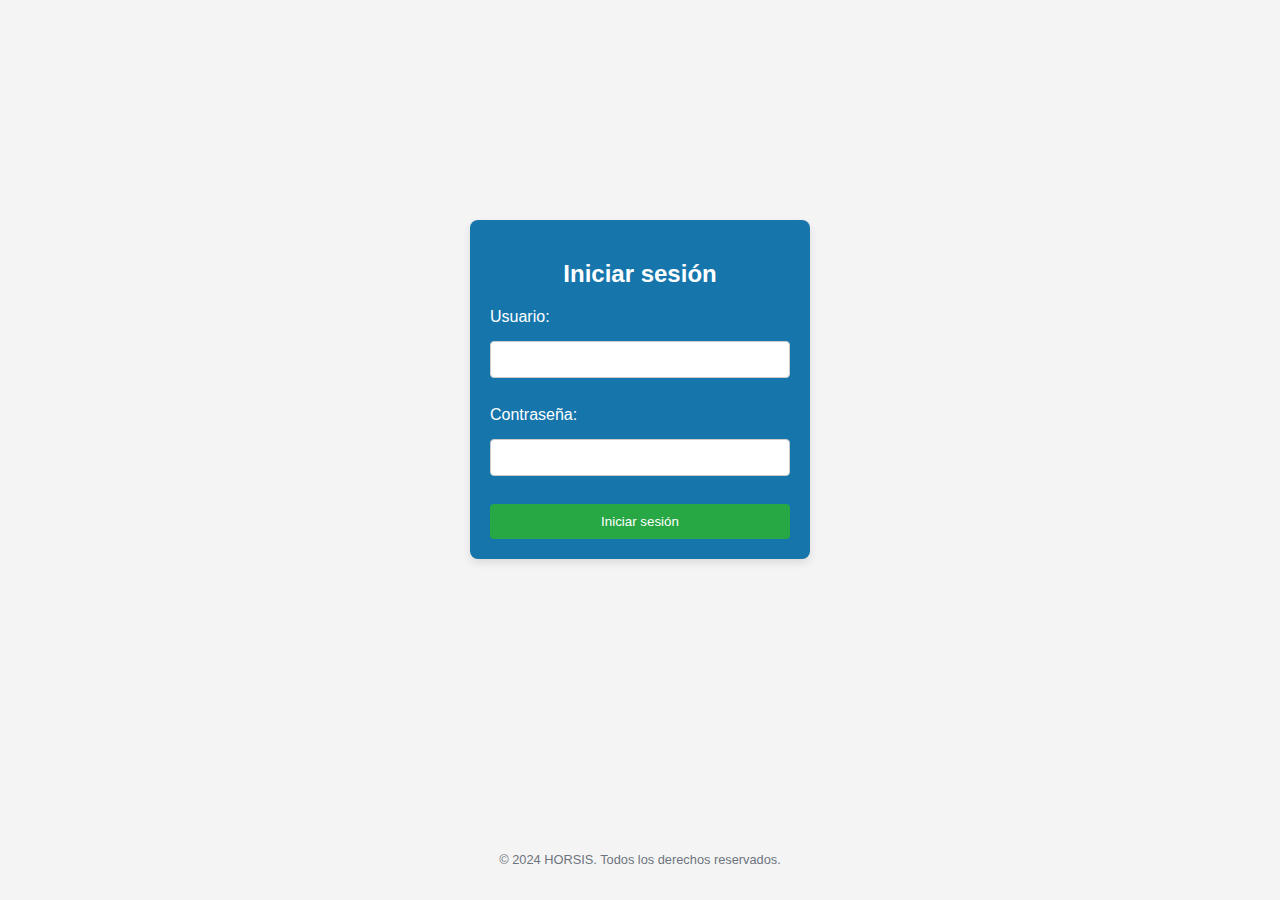
<file: Prueba/Login/index.html>
<!DOCTYPE html>
<html lang="es">
<head>
    <meta charset="UTF-8">
    <meta name="viewport" content="width=device-width, initial-scale=1.0">
    <title>Inicio de Sesión</title>
    <link rel="stylesheet" href="index.css"> <!-- Enlazar el archivo CSS -->
</head>
<body>
    <div class="container">
        <h2>Iniciar sesión</h2>
        <form action="index.php" method="post"> <!-- El formulario ahora envía datos al archivo PHP -->
            <label for="username">Usuario:</label>
            <input type="text" id="username" name="username" required><br>
            <label for="password">Contraseña:</label>
            <input type="password" id="password" name="password" required><br>
            <input type="submit" value="Iniciar sesión">
        </form>
    </div>
    <div class="footer">
        <p>&copy; 2024 HORSIS. Todos los derechos reservados.</p>
    </div>
</body>
</html>

<!DOCTYPE html>
<html lang="es">
<head>
    <meta charset="UTF-8">
    <meta name="viewport" content="width=device-width, initial-scale=1.0">
    <title>Página de Bienvenida</title>
    <script>
        window.onload = function() {
            alert("¡Gracias por utilizar horsis!");
        };
    </script>
</head>
</html>
</file>
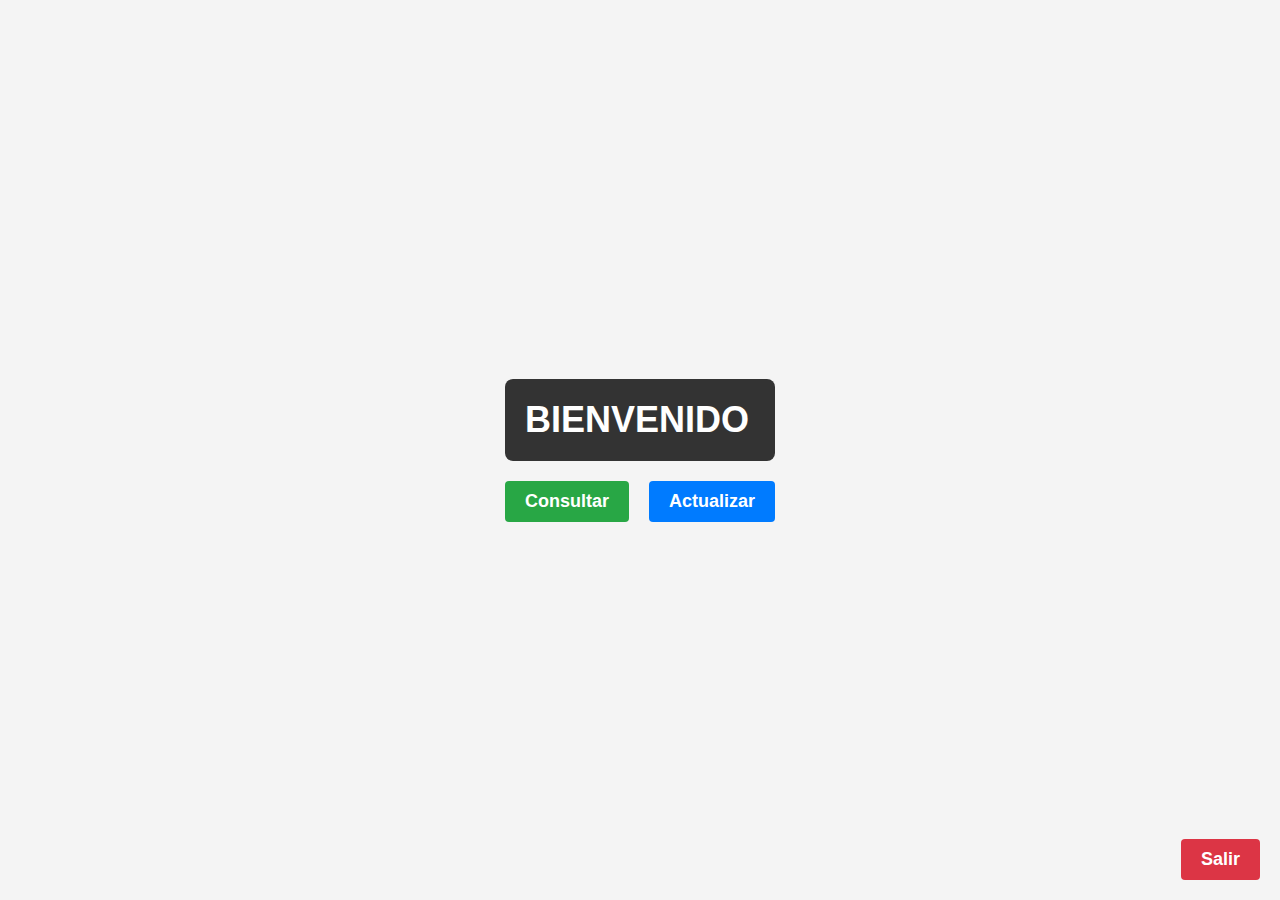
<file: Prueba/consulta/gestion.html>
<!DOCTYPE html>
<html lang="es">
<head>
    <meta charset="UTF-8">
    <meta name="viewport" content="width=device-width, initial-scale=1.0">
    <title>Gestión</title>
    <link rel="stylesheet" href="gestion.css"> <!-- Enlace al archivo CSS -->
</head>
<body>
    <a href="/prueba/login/index.html" class="button button-logout">Salir</a>

    <div class="container">
        <div class="welcome-message">Bienvenido</div>

        <div class="button-container">
            <a href="welcome.html" class="button button-consult">Consultar</a>
            <a href="welcomed.html" class="button button-update">Actualizar</a>
        </div>
        
    </div>
</body>
</html>
</file>
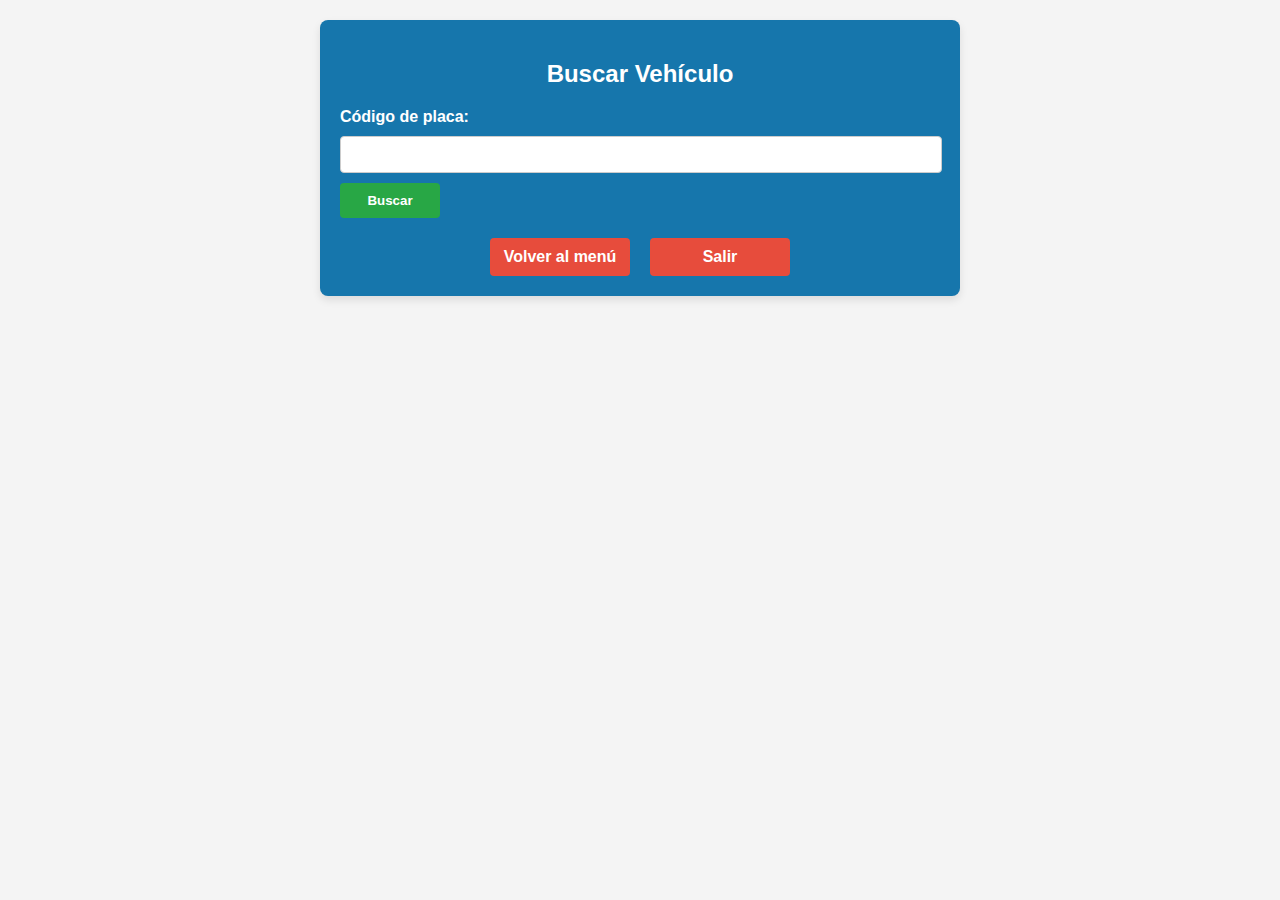
<file: Prueba/consulta/welcome.html>
<!DOCTYPE html>
<html lang="es">
<head>
    <meta charset="UTF-8">
    <meta name="viewport" content="width=device-width, initial-scale=1.0">
    <title>Buscar Vehículo</title>
    <link rel="stylesheet" href="welcome.css"> <!-- Enlace al archivo CSS -->
</head>
<body>
    <div class="container">
        <h2>Buscar Vehículo</h2>
        <form action="welcome.php" method="post"> <!-- Cambiado a welcome.php para procesar el formulario -->
            <label for="plate">Código de placa:</label>
            <input type="text" id="plate" name="plate" required>
            <input type="submit" value="Buscar">
        </form>
        <div class="button-container">
            <a href="gestion.html" class="button-back">Volver al menú</a>
            <a href="/prueba/login/index.html" class="button-logout">Salir</a>
        </div>
    </div>
</body>
</html>
</file>
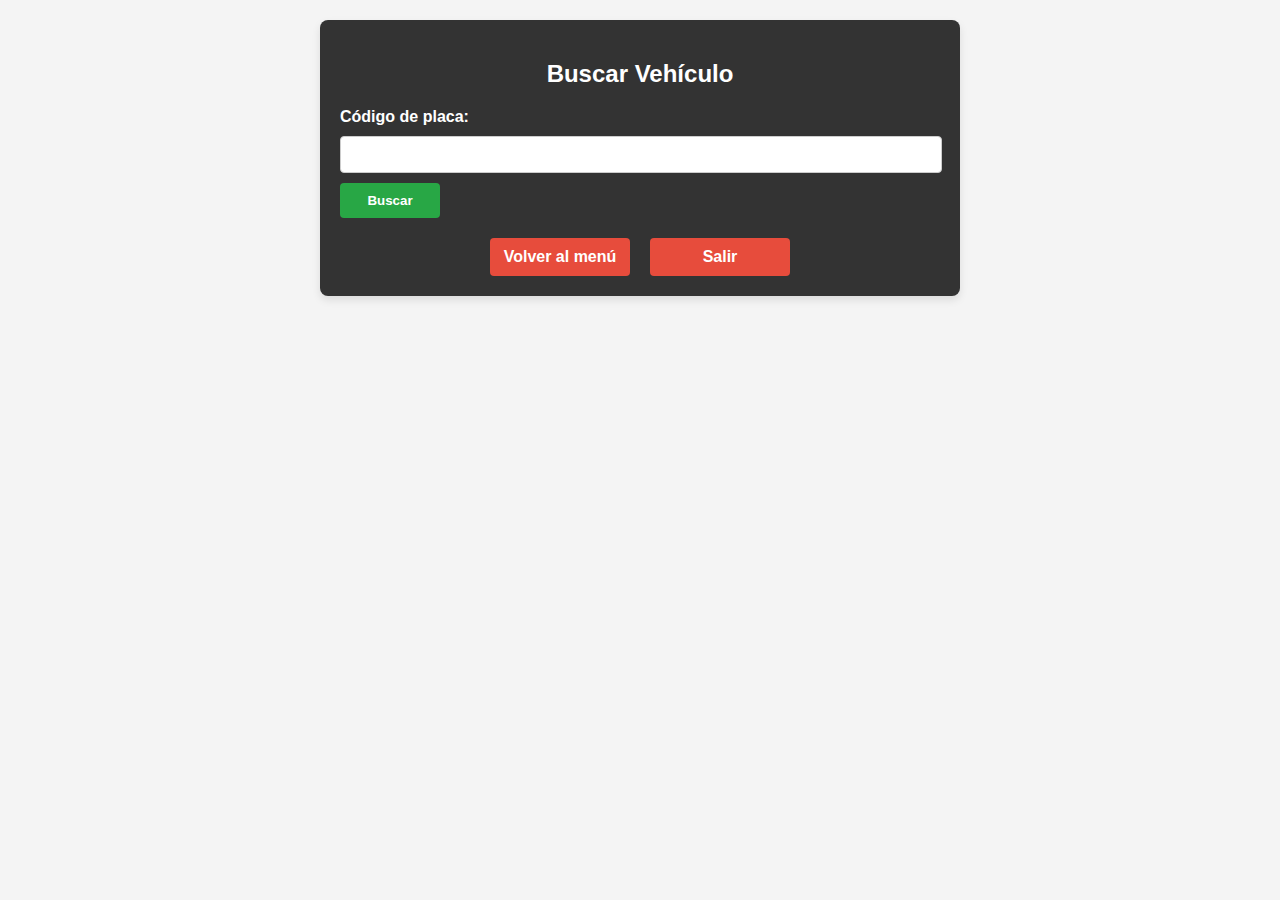
<file: Prueba/consulta/welcomed.html>
<!DOCTYPE html>
<html lang="es">
<head>
    <meta charset="UTF-8">
    <meta name="viewport" content="width=device-width, initial-scale=1.0">
    <title>Buscar Vehículo</title>
    <link rel="stylesheet" href="welcomed.css"> <!-- Enlace al archivo CSS -->
</head>
<body>
    <div class="container">
        <h2>Buscar Vehículo</h2>
        <form action="welcomed.php" method="post">
            <label for="plate">Código de placa:</label>
            <input type="text" id="plate" name="plate" required>
            <input type="submit" value="Buscar">
        </form>
        <div class="button-container">
            <a href="gestion.html" class="button-back">Volver al menú</a>
            <a href="/prueba/login/index.html" class="button-logout">Salir</a>
        </div>
    </div>
</body>
</html>
</file>
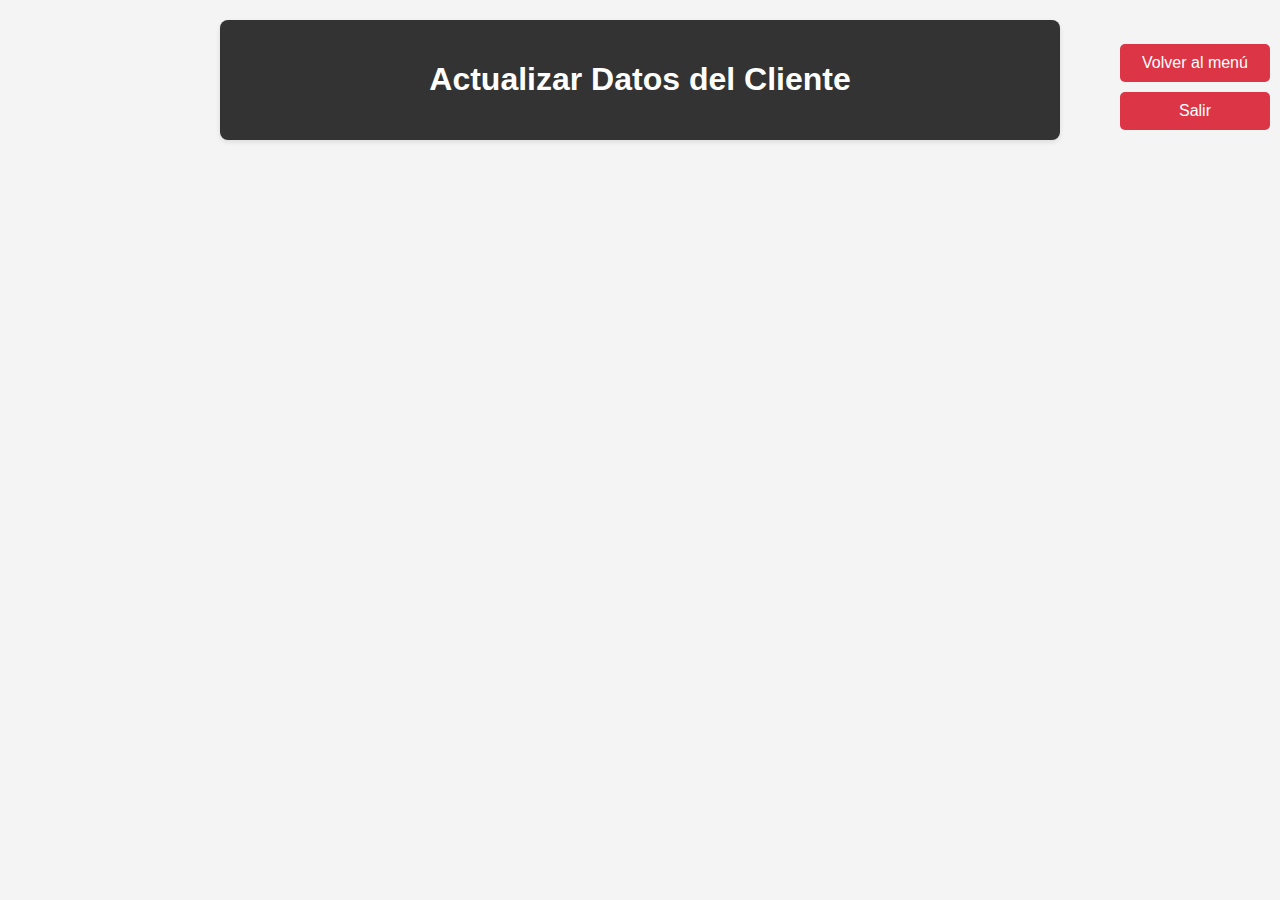
<file: Prueba/documentacion/actualizar.html>
<!DOCTYPE html>
<html lang="es">
<head>
    <meta charset="UTF-8">
    <meta name="viewport" content="width=device-width, initial-scale=1.0">
    <title>Actualizar Datos del Cliente</title>
    <link rel="stylesheet" href="actualizar.css">
</head>
<body>
    <div class="container">
        <h1>Actualizar Datos del Cliente</h1>
        <!-- El contenido PHP generado dinámicamente será insertado aquí -->
    </div>

    <div class="btn-container">
        <a href="/prueba/consulta/gestion.php" class="btn-menu">Volver al menú</a>
        <a href="/prueba/login/index.php" class="btn-menu">Salir</a>
    </div>
</body>
</html>
</file>
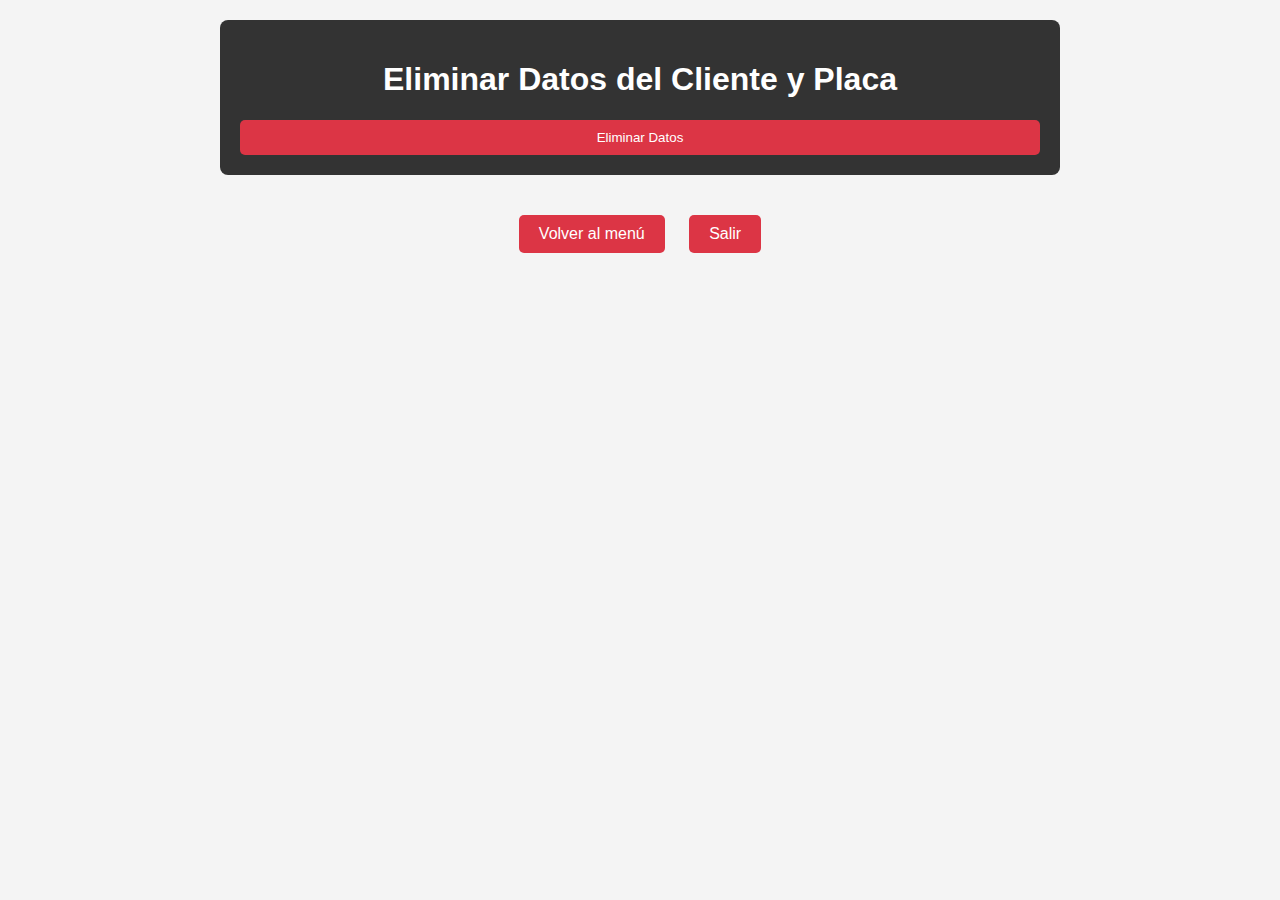
<file: Prueba/documentacion/eliminar.html>
<!DOCTYPE html>
<html lang="es">
<head>
    <meta charset="UTF-8">
    <meta name="viewport" content="width=device-width, initial-scale=1.0">
    <title>Eliminar Datos del Cliente y Placa</title>
    <link rel="stylesheet" href="eliminar.css">
</head>
<body>
    <div class="container">
        <h1>Eliminar Datos del Cliente y Placa</h1>
        <form action="eliminar.php" method="post">
            <input type="submit" value="Eliminar Datos">
        </form>
    </div>

    <div class="button-container">
        <a href="/prueba/consulta/gestion.html">Volver al menú</a>
        <a href="/prueba/login/index.html">Salir</a>
    </div>
</body>
</html>
</file>
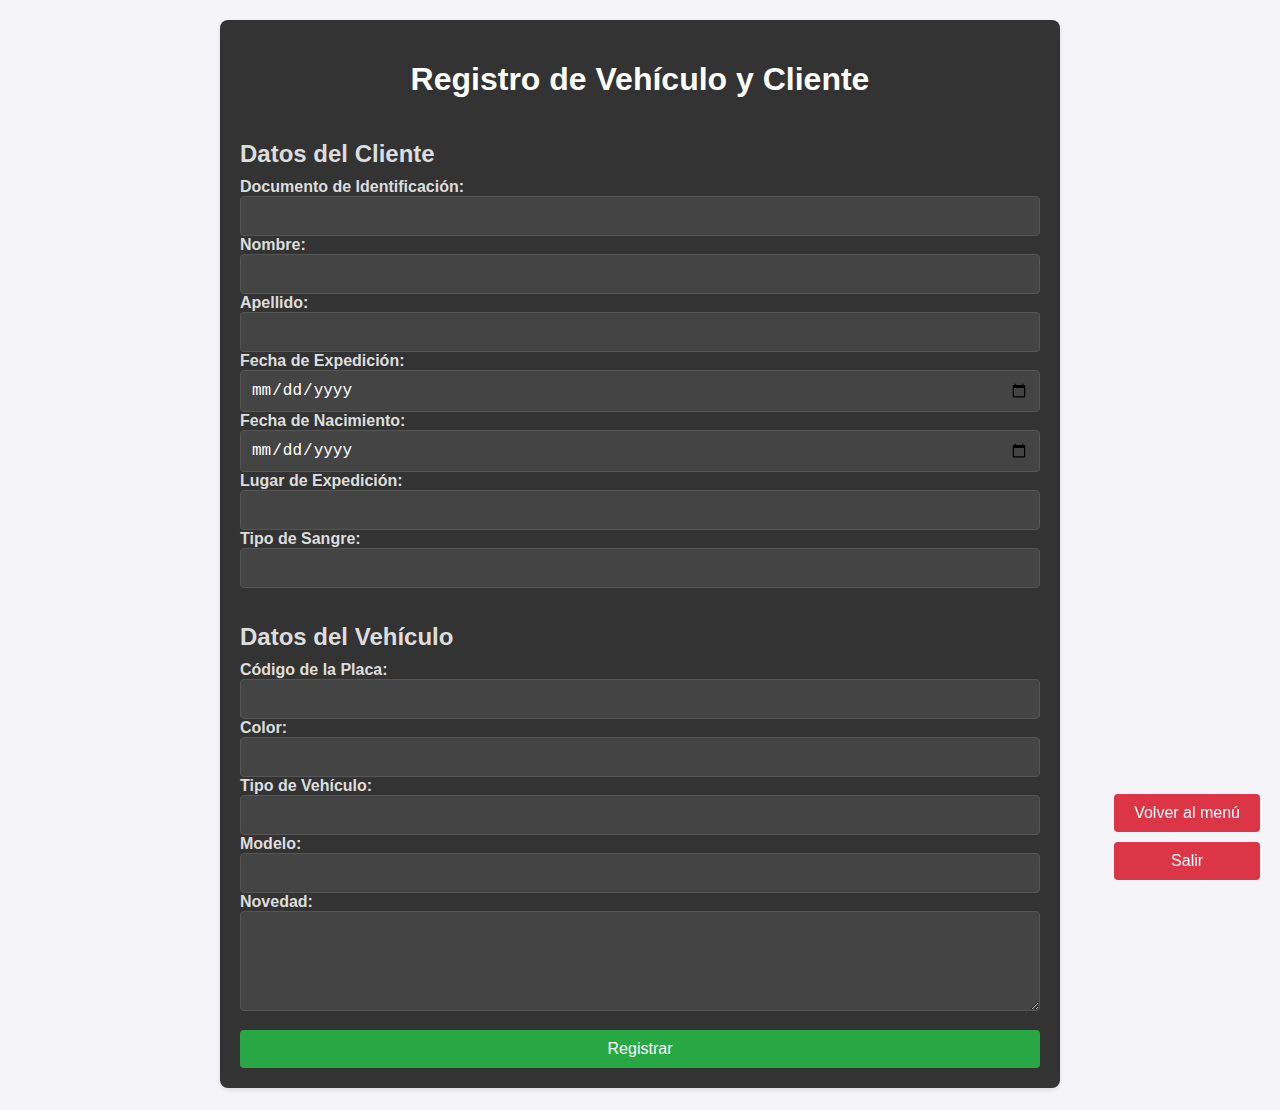
<file: Prueba/documentacion/insertar.html>
<!DOCTYPE html>
<html lang="es">
<head>
    <meta charset="UTF-8">
    <meta name="viewport" content="width=device-width, initial-scale=1.0">
    <title>Formulario de Registro de Vehículos y Clientes</title>
    <link rel="stylesheet" href="insertar.css">
</head>
<body>
    <div class="container">
        <h1>Registro de Vehículo y Cliente</h1>

        <form action="insertar.php" method="POST">
            <div class="form-group">
                <h2>Datos del Cliente</h2>
                <label for="DOCUMENTO_ID">Documento de Identificación:</label>
                <input type="text" id="DOCUMENTO_ID" name="DOCUMENTO_ID" required>

                <label for="NOMBRE">Nombre:</label>
                <input type="text" id="NOMBRE" name="NOMBRE" required>

                <label for="APELLIDO">Apellido:</label>
                <input type="text" id="APELLIDO" name="APELLIDO" required>

                <label for="FECHA_EXPE">Fecha de Expedición:</label>
                <input type="date" id="FECHA_EXPE" name="FECHA_EXPE" required>

                <label for="FECHA_NACI">Fecha de Nacimiento:</label>
                <input type="date" id="FECHA_NACI" name="FECHA_NACI" required>

                <label for="LUGAR_EXPE">Lugar de Expedición:</label>
                <input type="text" id="LUGAR_EXPE" name="LUGAR_EXPE" required>

                <label for="TIPO_SANG">Tipo de Sangre:</label>
                <input type="text" id="TIPO_SANG" name="TIPO_SANG" required>
            </div>

            <div class="form-group">
                <h2>Datos del Vehículo</h2>
                <label for="CODIGO">Código de la Placa:</label>
                <input type="text" id="CODIGO" name="CODIGO" required>

                <label for="COLOR">Color:</label>
                <input type="text" id="COLOR" name="COLOR" required>

                <label for="TIPO">Tipo de Vehículo:</label>
                <input type="text" id="TIPO" name="TIPO" required>

                <label for="MODELO">Modelo:</label>
                <input type="text" id="MODELO" name="MODELO" required>

                <label for="NOVEDAD">Novedad:</label>
                <textarea id="NOVEDAD" name="NOVEDAD"></textarea>
            </div>

            <input type="submit" value="Registrar">
        </form>
    </div>

    <div class="button-container">
        <a class="btn-menu" href="/Prueba/consulta/gestion.html">Volver al menú</a>
        <a class="btn-exit" href="/prueba/login/index.html">Salir</a>
    </div>
</body>
</html>
</file>
<file: Prueba/Login/index.css>
body {
    font-family: Arial, sans-serif;
    background-color: #f4f4f4;
    margin: 0;
    padding: 0;
    display: flex;
    flex-direction: column;
    min-height: 100vh;
}

.container {
    background-color: #1676AC; /* Azul para el recuadro */
    border-radius: 8px;
    padding: 20px;
    box-shadow: 0 4px 8px rgba(0, 0, 0, 0.1);
    width: 300px;
    margin: auto;
    margin-top: auto;
    margin-bottom: 40px; /* Espacio adicional para que el recuadro no toque el pie de página */
}

h2 {
    text-align: center;
    color: #ffffff; /* Blanco para el texto del título */
}

form {
    display: flex;
    flex-direction: column;
}

label {
    color: #ffffff;
    margin-bottom: 5px;
}

input[type="text"],
input[type="password"],
input[type="email"] {
    margin: 10px 0;
    padding: 10px;
    border: 1px solid #ccc;
    border-radius: 4px;
}

input[type="submit"] {
    background-color: #28a745; /* Verde para el botón */
    color: white;
    border: none;
    padding: 10px;
    border-radius: 4px;
    cursor: pointer;
}

input[type="submit"]:hover {
    background-color: #218838; /* Verde más oscuro al pasar el cursor */
}

.footer {
    text-align: center;
    padding: 20px 0;
    background-color: #f4f4f4;
    color: #6c757d; /* Gris claro */
    font-size: 0.8em;
    margin-top: auto;
    width: 100%;
}
</file>
<file: Prueba/consulta/gestion.css>
body {
    font-family: Arial, sans-serif;
    background-color: #f4f4f4;
    margin: 0;
    padding: 0;
    display: flex;
    flex-direction: column;
    align-items: center;
    justify-content: center;
    height: 100vh;
    position: relative; /* Necesario para posicionar el botón de salir en la esquina */
}

.welcome-message {
    font-size: 36px;
    font-weight: bold;
    color: #ffffff; /* Blanco para el texto del mensaje */
    background-color: #333333; /* Gris oscuro para el fondo del mensaje */
    padding: 20px;
    border-radius: 8px;
    margin-bottom: 20px;
    text-transform: uppercase;
}

.button-container {
    display: flex;
    justify-content: center;
    gap: 20px; /* Espacio entre los botones */
}

.button {
    display: block;
    padding: 10px 20px;
    text-align: center;
    color: white;
    border: none;
    border-radius: 4px;
    cursor: pointer;
    text-decoration: none;
    font-weight: bold;
    font-size: 18px;
}

.button-consult {
    background-color: #28a745; /* Verde para el botón Consultar */
}

.button-consult:hover {
    background-color: #218838; /* Verde más oscuro al pasar el cursor */
}

.button-update {
    background-color: #007bff; /* Azul para el botón Actualizar */
}

.button-update:hover {
    background-color: #0056b3; /* Azul más oscuro al pasar el cursor */
}

.button-logout {
    position: absolute; /* Posiciona el botón en la esquina inferior derecha */
    bottom: 20px;
    right: 20px;
    background-color: #dc3545; /* Rojo para el botón Salir */
    text-decoration: none;
    padding: 10px 20px;
    border-radius: 4px;
    font-weight: bold;
    color: white;
    font-size: 18px;
}

.button-logout:hover {
    background-color: #c82333; /* Rojo más oscuro al pasar el cursor */
}
</file>
<file: Prueba/consulta/welcome.css>
body {
    font-family: Arial, sans-serif;
    background-color: #f4f4f4;
    margin: 0;
    padding: 0;
    display: flex;
    flex-direction: column;
    min-height: 100vh;
}

.container {
    background-color: #1676AC; /* Azul para el recuadro */
    border-radius: 8px;
    padding: 20px;
    box-shadow: 0 4px 8px rgba(0, 0, 0, 0.1);
    width: 80%;
    max-width: 600px;
    margin: 20px auto;
}

h2 {
    text-align: center;
    color: #ffffff; /* Blanco para el texto del título */
}

form {
    display: flex;
    flex-direction: column;
    align-items: flex-start; /* Alinea los elementos del formulario a la izquierda */
}

label {
    margin-bottom: 10px;
    color: #ffffff;
    font-weight: bold;
}

input[type="text"] {
    padding: 10px;
    border: 1px solid #ccc;
    border-radius: 4px;
    width: calc(100% - 20px); /* Ajusta el ancho del campo de texto */
    max-width: 4000px; /* Limita el ancho máximo */
    margin-bottom: 10px;
}

input[type="submit"] {
    background-color: #28a745; /* Verde para el botón */
    color: white;
    border: none;
    padding: 10px;
    border-radius: 4px;
    cursor: pointer;
    width: 100px; /* Ancho fijo para el botón */
    font-weight: bold;
}

input[type="submit"]:hover {
    background-color: #218838; /* Verde más oscuro al pasar el cursor */
}

.button-container {
    display: flex;
    justify-content: center; /* Centra los botones */
    gap: 20px; /* Espacio entre los botones */
    margin-top: 20px;
}

.button-logout, .button-back {
    display: block;
    padding: 10px;
    text-align: center;
    color: white;
    border: none;
    border-radius: 4px;
    cursor: pointer;
    text-decoration: none;
    font-weight: bold;
    width: 120px; /* Ancho fijo para los botones */
}

.button-logout {
    background-color: #e74c3c; /* Rojo para el botón de salir */
}

.button-logout:hover {
    background-color: #c0392b; /* Rojo más oscuro al pasar el cursor */
}

.button-back {
    background-color: #e74c3c; /* Rojo para el botón de volver al menú */
}

.button-back:hover {
    background-color: #c0392b; /* Rojo más oscuro al pasar el cursor */
}

.footer {
    text-align: center;
    padding: 20px 0;
    background-color: #f4f4f4;
    color: #6c757d; /* Gris claro */
    font-size: 0.8em;
    margin-top: auto;
    width: 100%;
}
</file>
<file: Prueba/consulta/welcomed.css>
body {
    font-family: Arial, sans-serif;
    background-color: #f4f4f4;
    margin: 0;
    padding: 0;
    display: flex;
    flex-direction: column;
    min-height: 100vh;
}

.container {
    background-color: #333333; /* Azul para el recuadro */
    border-radius: 8px;
    padding: 20px;
    box-shadow: 0 4px 8px rgba(0, 0, 0, 0.1);
    width: 80%;
    max-width: 600px;
    margin: 20px auto;
}

h2 {
    text-align: center;
    color: #ffffff; /* Blanco para el texto del título */
}

form {
    display: flex;
    flex-direction: column;
    align-items: flex-start; /* Alinea los elementos del formulario a la izquierda */
}

label {
    margin-bottom: 10px;
    color: #ffffff;
    font-weight: bold;
}

input[type="text"] {
    padding: 10px;
    border: 1px solid #ccc;
    border-radius: 4px;
    width: calc(100% - 20px); /* Ajusta el ancho del campo de texto */
    max-width: 4000px; /* Limita el ancho máximo */
    margin-bottom: 10px;
}

input[type="submit"] {
    background-color: #28a745; /* Verde para el botón */
    color: white;
    border: none;
    padding: 10px;
    border-radius: 4px;
    cursor: pointer;
    width: 100px; /* Ancho fijo para el botón */
    font-weight: bold;
}

input[type="submit"]:hover {
    background-color: #218838; /* Verde más oscuro al pasar el cursor */
}

.button-container {
    display: flex;
    justify-content: center; /* Centra los botones */
    gap: 20px; /* Espacio entre los botones */
    margin-top: 20px;
}

.button-logout, .button-back {
    display: block;
    padding: 10px;
    text-align: center;
    color: white;
    border: none;
    border-radius: 4px;
    cursor: pointer;
    text-decoration: none;
    font-weight: bold;
    width: 120px; /* Ancho fijo para los botones */
}

.button-logout {
    background-color: #e74c3c; /* Rojo para el botón de salir */
}

.button-logout:hover {
    background-color: #c0392b; /* Rojo más oscuro al pasar el cursor */
}

.button-back {
    background-color: #e74c3c; /* Rojo para el botón de volver al menú */
}

.button-back:hover {
    background-color: #c0392b; /* Rojo más oscuro al pasar el cursor */
}

.footer {
    text-align: center;
    padding: 20px 0;
    background-color: #f4f4f4;
    color: #6c757d; /* Gris claro */
    font-size: 0.8em;
    margin-top: auto;
    width: 100%;
}
</file>
<file: Prueba/documentacion/actualizar.css>
body {
    font-family: Arial, sans-serif;
    background-color: #f4f4f4;
    margin: 0;
    padding: 0;
    position: relative;
}

.container {
    max-width: 800px;
    margin: 20px auto;
    padding: 20px;
    background: #333333;
    color: #fff;
    border-radius: 8px;
    box-shadow: 0 2px 5px rgba(0, 0, 0, 0.1);
}

h1 {
    color: #fff;
    text-align: center;
}

h3 {
    color: #fff;
}

form {
    margin-top: 20px;
}

label {
    display: block;
    margin: 10px 0 5px;
    color: #ddd;
}

input[type="text"], input[type="date"], textarea {
    width: calc(100% - 16px);
    padding: 8px;
    margin-bottom: 10px;
    border: 1px solid #666;
    border-radius: 4px;
    background-color: #444;
    color: #fff;
}

input[type="submit"] {
    width: calc(100% - 16px);
    background-color: #007bff;
    color: white;
    border: none;
    padding: 10px;
    border-radius: 5px;
    cursor: pointer;
    box-sizing: border-box;
}

input[type="submit"]:hover {
    background-color: #0056b3;
}

.btn-container {
    position: absolute;
    bottom: 10px;
    right: 10px;
    display: flex;
    flex-direction: column;
    gap: 10px;
}

.btn-menu {
    background-color: #dc3545;
    color: white;
    text-align: center;
    padding: 10px;
    border: none;
    border-radius: 5px;
    text-decoration: none;
    box-sizing: border-box;
    width: 150px;
    display: inline-block;
}

.btn-menu:hover {
    background-color: #c82333;
}
</file>
<file: Prueba/documentacion/eliminar.css>
body {
    font-family: Arial, sans-serif;
    background-color: #f4f4f4;
    margin: 0;
    padding: 0;
}

.container {
    max-width: 800px;
    margin: 20px auto;
    padding: 20px;
    background: #333333;
    color: #fff;
    border-radius: 8px;
}

h1 {
    color: #fff;
    text-align: center;
}

form {
    margin-top: 20px;
}

input[type="submit"] {
    width: 100%;
    background-color: #dc3545;
    color: white;
    border: none;
    padding: 10px;
    border-radius: 5px;
    cursor: pointer;
}

input[type="submit"]:hover {
    background-color: #c82333;
}

/* Estilo para los botones de "Volver al menú" y "Salir" */
.button-container {
    text-align: center;
    margin-top: 30px;
}

.button-container a {
    display: inline-block;
    margin: 10px;
    padding: 10px 20px;
    background-color: #dc3545; /* Color rojo para ambos botones */
    color: white;
    text-decoration: none;
    border-radius: 5px;
    font-size: 16px;
}

.button-container a:hover {
    background-color: #c82333;
}
</file>
<file: Prueba/documentacion/insertar.css>
body {
    font-family: Arial, sans-serif;
    background-color: #f4f4f9;
    margin: 0;
    padding: 0;
    position: relative; /* Permite la posición absoluta de los botones */
}

.container {
    max-width: 800px;
    margin: 20px auto;
    padding: 20px;
    background: #333333; /* Color de fondo del recuadro */
    border-radius: 8px;
    box-shadow: 0 2px 5px rgba(0, 0, 0, 0.1);
    color: #fff; /* Color del texto dentro del recuadro */
}

h1 {
    text-align: center;
    color: #fff; /* Color del texto del título */
}

h2 {
    color: #ddd; /* Color del texto de los subtítulos */
    margin-top: 20px;
    margin-bottom: 10px;
}

form {
    display: flex;
    flex-direction: column;
    gap: 15px;
}

label {
    font-weight: bold;
    margin-bottom: 5px;
    color: #ddd; /* Color del texto de las etiquetas */
}

input[type="text"],
input[type="date"],
textarea {
    padding: 10px;
    border: 1px solid #555; /* Color del borde de los campos de entrada */
    border-radius: 4px;
    font-size: 16px;
    width: 100%;
    box-sizing: border-box;
    background-color: #444; /* Color de fondo de los campos de entrada */
    color: #fff; /* Color del texto dentro de los campos de entrada */
}

textarea {
    resize: vertical;
    height: 100px;
}

input[type="submit"] {
    padding: 10px 20px;
    border: none;
    border-radius: 4px;
    background-color: #28a745;
    color: #fff;
    font-size: 16px;
    cursor: pointer;
    transition: background-color 0.3s ease;
    width: 100%;
}

input[type="submit"]:hover {
    background-color: #218838;
}

.button-container {
    position: fixed;
    bottom: 20px;
    right: 20px;
    display: flex;
    flex-direction: column;
    gap: 10px;
}

.button-container a {
    display: inline-block;
    padding: 10px 20px;
    border-radius: 4px;
    background-color: #dc3545;
    color: #fff;
    font-size: 16px;
    text-align: center;
    text-decoration: none;
    cursor: pointer;
    transition: background-color 0.3s ease;
}

.button-container a:hover {
    background-color: #c82333;
}

.button-container .btn-menu {
    background-color: #dc3545; /* Color rojo */
}

.button-container .btn-menu:hover {
    background-color: #c82333; /* Color rojo más oscuro */
}

.button-container .btn-exit {
    background-color: #dc3545; /* Color rojo */
}

.button-container .btn-exit:hover {
    background-color: #c82333; /* Color rojo más oscuro */
}
</file>
